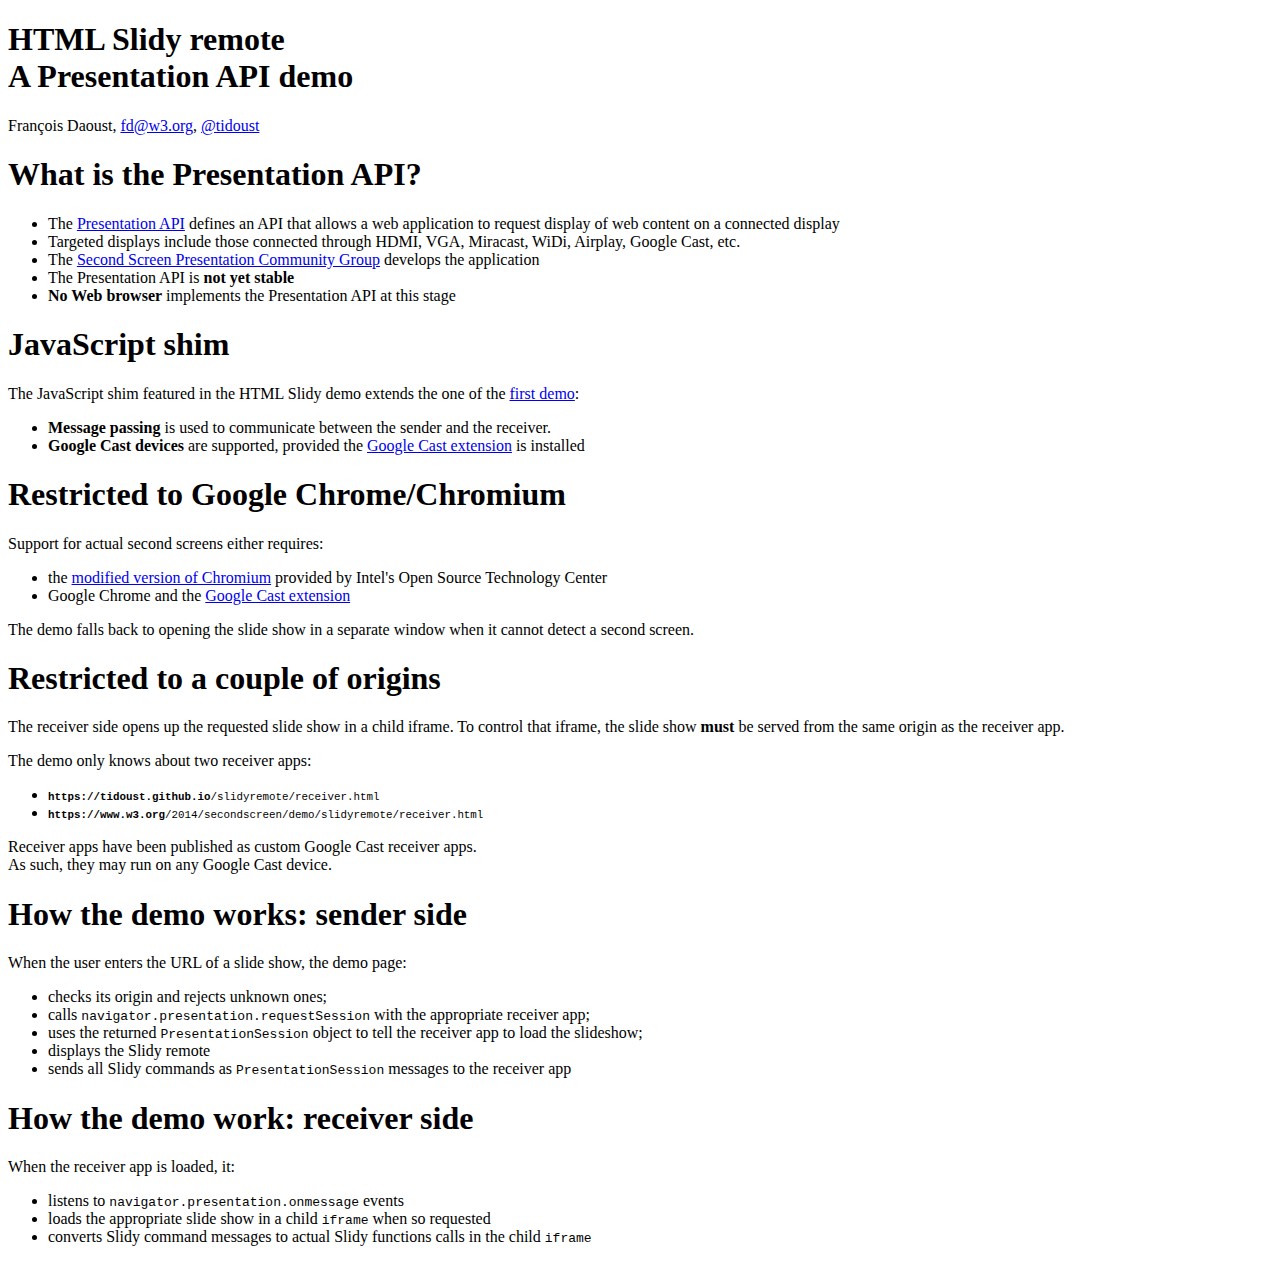
<file: slideshow/index.html>
<!DOCTYPE html>
<html lang="en">
  <head>
    <meta charset="utf8" />
    <title>HTML Slidy remote</title> 
    <meta name="copyright" 
     content="Copyright &#169; 2014 W3C (MIT, ERCIM, Keio, Beihang)" /> 
    <link rel="stylesheet" type="text/css" media="screen, projection, print" 
     href="http://www.w3.org/Talks/Tools/Slidy2/styles/slidy.css" /> 
    <script src="http://www.w3.org/Talks/Tools/Slidy2/scripts/slidy.js" 
     charset="utf-8" type="text/javascript"></script> 
    <style type="text/css">
    </style>
  </head>
  <body>

    <div class="slide cover"> 
     <h1>HTML Slidy remote
     <br/>A Presentation API demo</h1>
     <p>François Daoust, <a href="mailto:fd@w3.org">fd@w3.org</a>, <a href="http://twitter.com/tidoust">@tidoust</a></p> 
    </div>

    <div class="slide">
      <h1>What is the Presentation API?</h1>
      <ul>
        <li>The <a href="http://webscreens.github.io/presentation-api/">Presentation API</a> defines an API that allows a web application to request display of web content on a connected display</li>
        <li>Targeted displays include those connected through HDMI, VGA, Miracast, WiDi, Airplay, Google Cast, etc.</li>
        <li>The <a href="http://www.w3.org/community/webscreens/">Second Screen Presentation Community Group</a> develops the application</li>
        <li>The Presentation API is <strong>not yet stable</strong></li>
        <li><strong>No Web browser</strong> implements the Presentation API at this stage</li>
      </ul>
    </div>

    <div class="slide">
      <h1>JavaScript shim</h1>
      <p>The JavaScript shim featured in the HTML Slidy demo extends the one of the <a href="http://webscreens.github.io/demo/">first demo</a>:</p>
      <ul>
        <li><strong>Message passing</strong> is used to communicate between the sender and the receiver.</li>
        <li><strong>Google Cast devices</strong> are supported, provided the <a href="https://chrome.google.com/webstore/detail/google-cast/boadgeojelhgndaghljhdicfkmllpafd?hl=en">Google Cast extension</a> is installed</li>
      </ul>
    </div>

    <div class="slide">
      <h1>Restricted to Google Chrome/Chromium</h1>
      <p>Support for actual second screens either requires:</p>
      <ul>
        <li>the <a href="http://webscreens.github.io/demo/#binaries">modified version of Chromium</a> provided by Intel's Open Source Technology Center</li>
        <li>Google Chrome and the <a href="https://chrome.google.com/webstore/detail/google-cast/boadgeojelhgndaghljhdicfkmllpafd?hl=en">Google Cast extension</a>
      </ul>

      <p>The demo falls back to opening the slide show in a separate window when it cannot detect a second screen.</p>
    </div>

    <div class="slide">
      <h1>Restricted to a couple of origins</h1>
      <p>The receiver side opens up the requested slide show in a child iframe. To control that iframe, the slide show <strong>must</strong> be served from the same origin as the receiver app.</p>
      <p>The demo only knows about two receiver apps:</p>
      <ul>
        <li><small><code><strong>https://tidoust.github.io</strong>/slidyremote/receiver.html</code></small></li>
        <li><small><code><strong>https://www.w3.org</strong>/2014/secondscreen/demo/slidyremote/receiver.html</code></small></li>
      </ul>
      <p>Receiver apps have been published as custom Google Cast receiver apps.
        <br/>As such, they may run on any Google Cast device.</p>
    </div>

    <div class="slide">
      <h1>How the demo works: sender side</h1>
      <p>When the user enters the URL of a slide show, the demo page:</p>
      <ul>
        <li>checks its origin and rejects unknown ones;</li>
        <li>calls <code>navigator.presentation.requestSession</code> with the appropriate receiver app;</li>
        <li>uses the returned <code>PresentationSession</code> object to tell the receiver app to load the slideshow;</li>
        <li>displays the Slidy remote</li>
        <li>sends all Slidy commands as <code>PresentationSession</code> messages to the receiver app</li>
      </ul>
    </div>

    <div class="slide">
      <h1>How the demo work: receiver side</h1>
      <p>When the receiver app is loaded, it:</p>
      <ul>
        <li>listens to <code>navigator.presentation.onmessage</code> events</li>
        <li>loads the appropriate slide show in a child <code>iframe</code> when so requested</li>
        <li>converts Slidy command messages to actual Slidy functions calls in the child <code>iframe</code></li>
      </ul>
    </div>
  </body>
</html>
</file>
